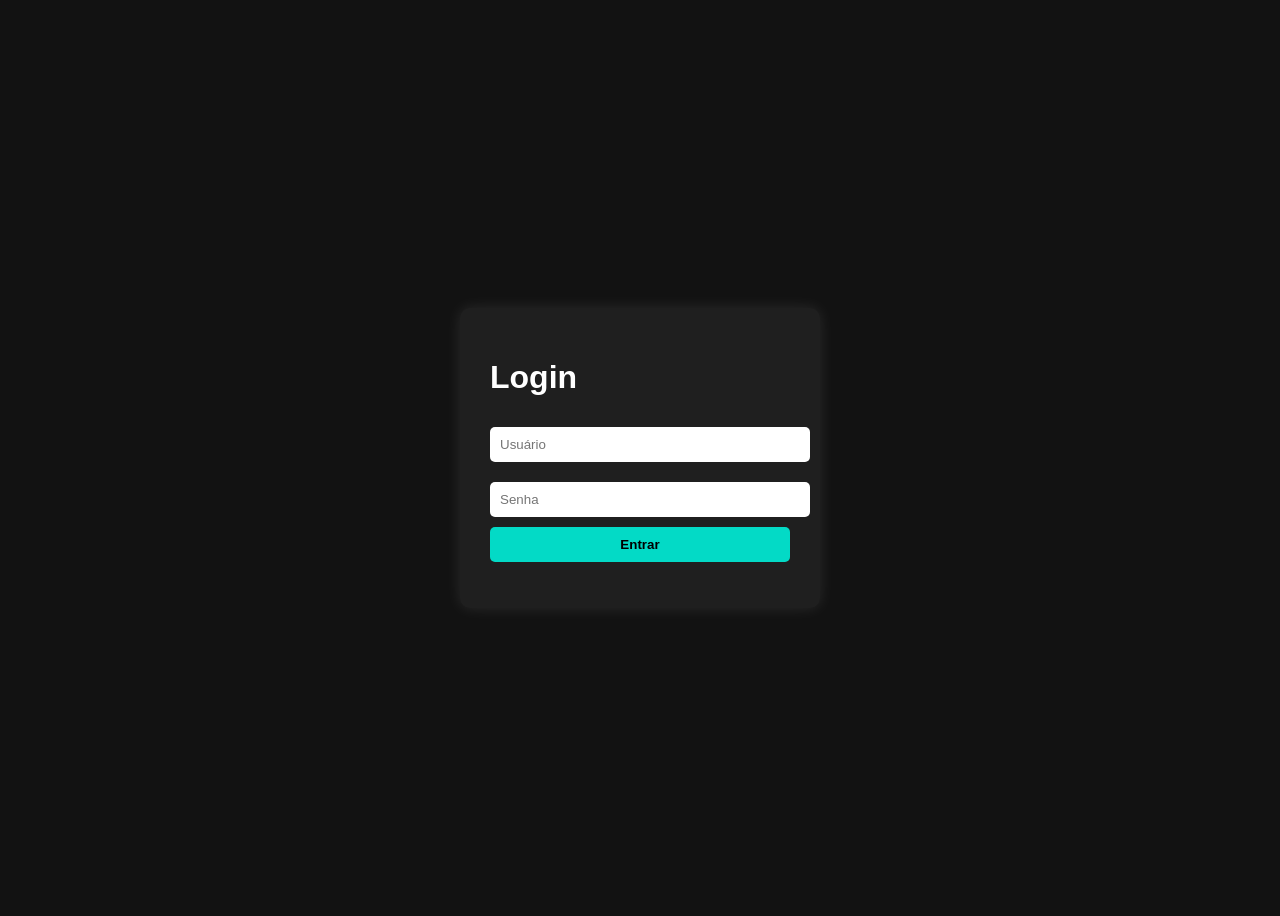
<file: index.html>
<!DOCTYPE html>
<html lang="pt-br">
<head>
    <meta charset="UTF-8">
    <meta name="viewport" content="width=device-width, initial-scale=1.0">
    <title>Tela de Login</title>
    <link rel="stylesheet" href="style.css">
</head>
<body>
    <div class="login-container">
        <h1>Login</h1>

        <form id="loginForm">
            <input type="text" id="usuario" placeholder="Usuário">
            <input type="password" id="senha" placeholder="Senha">
            <button type="submit">Entrar</button>
            <p id="mensagem"></p>
        </form>
    </div>

    <script src="script.js"></script>
</body>
</html>
</file>
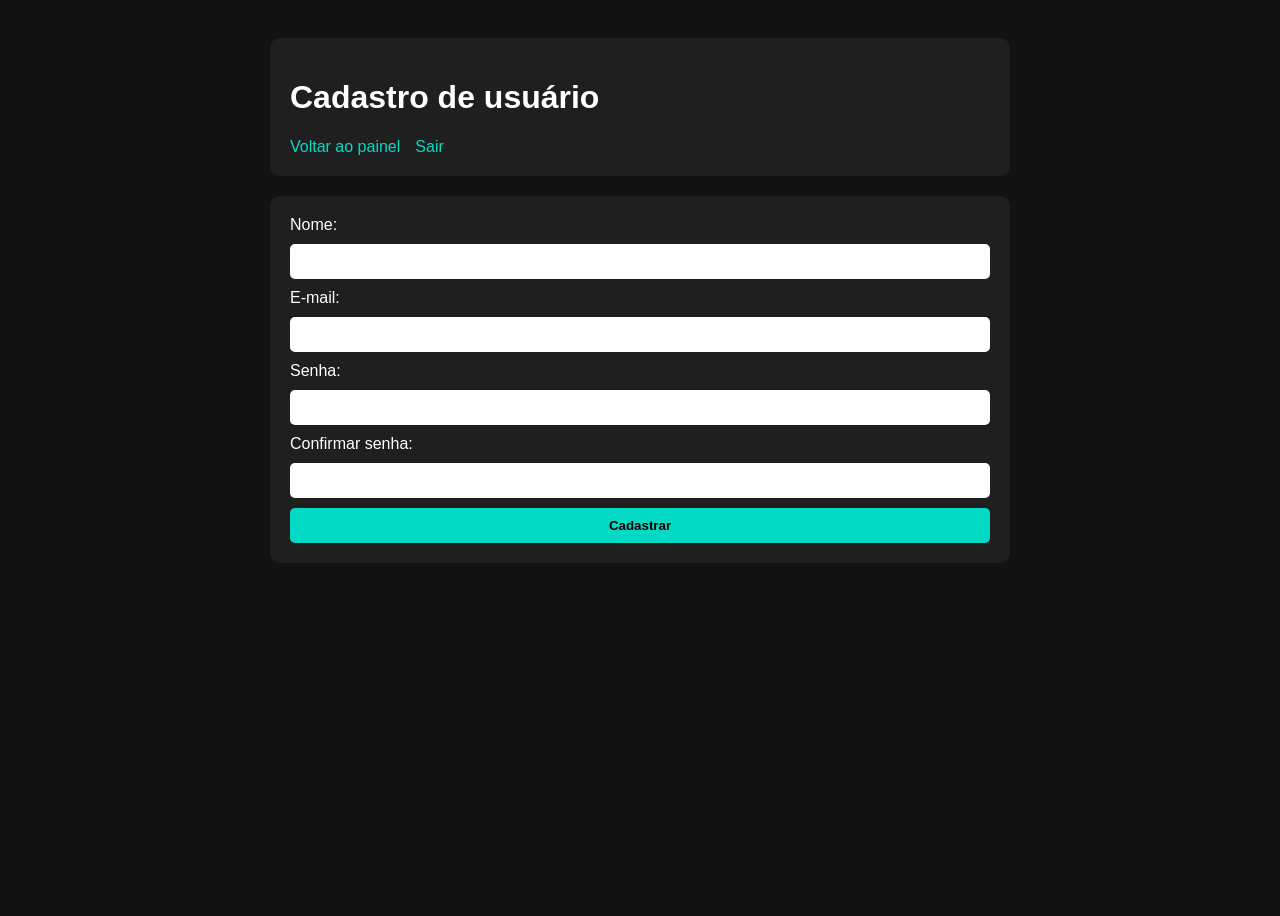
<file: cadastro.html>
<!DOCTYPE html>
<html lang="pt-br">
<head>
    <link rel="stylesheet" href="style.css">
    <meta charset="UTF-8">
    <meta name="viewport" content="width=device-width, initial-scale=1.0">
    <title>Cadastro de usuário</title>
</head>
<body class="app-page">
    <header>
        <h1>Cadastro de usuário</h1>

        <nav>
            <a href="dashboard.html">Voltar ao painel</a>
            <a href="index.html">Sair</a>
        </nav>
    </header>

    <main>
        <form>
            <label for="nome">Nome:</label>
            <input type="text" id="nome" name="nome" required>

            <label for="email">E-mail:</label>
            <input type="email" id="email" name="email" required>

            <label for="nova-senha">Senha:</label>
            <input type="password" id="nova-senha" name="senha" required>

            <label for="confirmar-senha">Confirmar senha:</label>
            <input
                type="password"
                id="confirmar-senha"
                name="confirmar-senha"
                required
            >

            <button type="submit">Cadastrar</button>
        </form>
    </main>
</body>
</html>
</file>
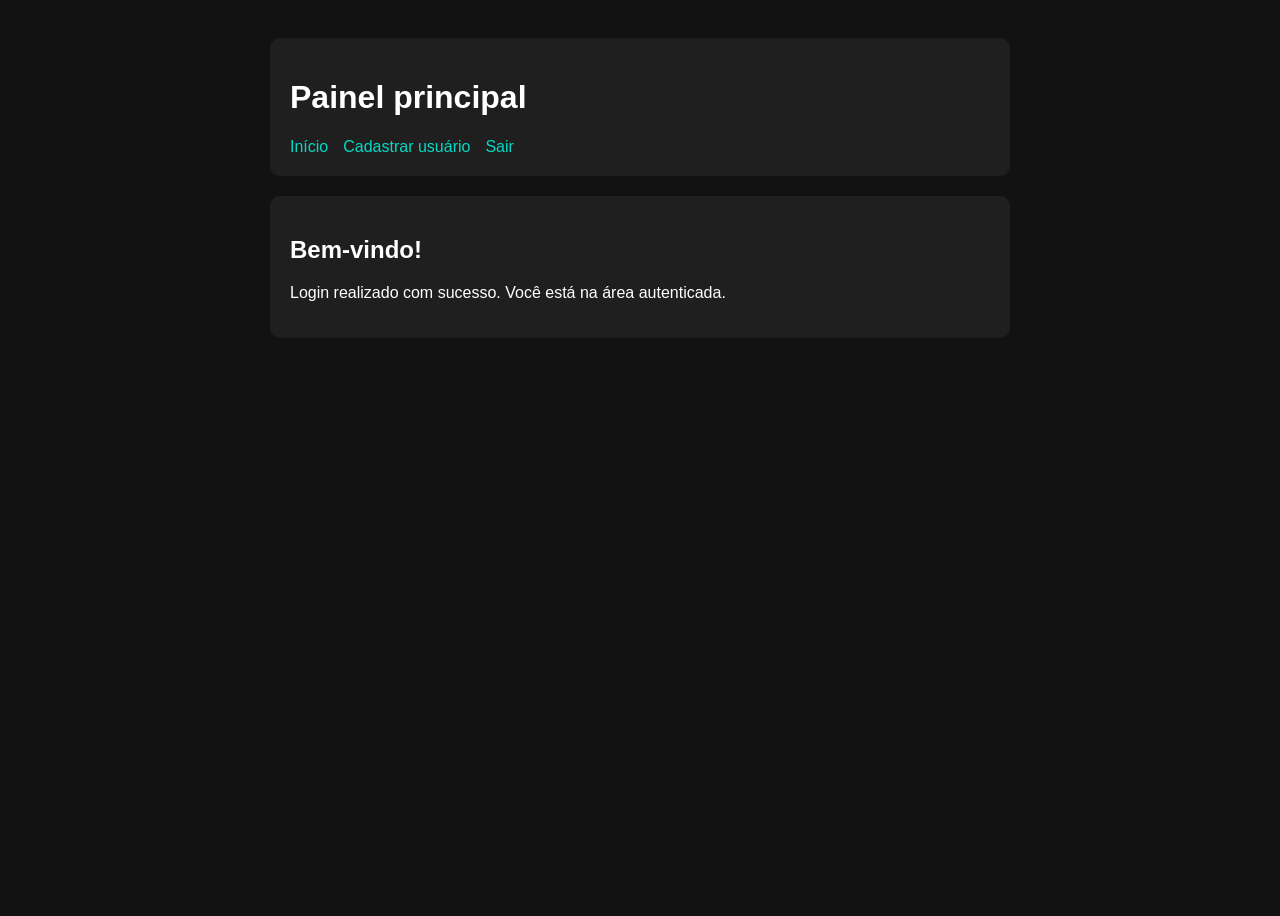
<file: dashboard.html>
<!DOCTYPE html>
<html lang="pt-br">
<head>
    <link rel="stylesheet" href="style.css">
    <meta charset="UTF-8">
    <meta name="viewport" content="width=device-width, initial-scale=1.0">
    <title>Dashboard</title>
</head>
<body class="app-page">
    <header>
        <h1>Painel principal</h1>

        <nav>
            <a href="dashboard.html">Início</a>
            <a href="cadastro.html">Cadastrar usuário</a>
            <a href="index.html">Sair</a>
        </nav>
    </header>

    <main>
        <h2>Bem-vindo!</h2>
        <p>Login realizado com sucesso. Você está na área autenticada.</p>
    </main>
</body>
</html>
</file>
<file: style.css>
body {
    font-family: Arial, sans-serif;
    background-color: #121212;
    color: #fff;
    display: flex;
    justify-content: center;
    align-items: center;
    height: 100vh;
}

.login-container {
    background-color: #1f1f1f;
    padding: 30px;
    border-radius: 10px;
    box-shadow: 0 0 15px rgba(255, 255, 255, 0.1);
    width: 300px;
}

.login-container input {
    width: 100%;
    margin: 10px 0;
    padding: 10px;
    border: none;
    border-radius: 5px;
}

button {
    width: 100%;
    padding: 10px;
    background-color: #03dac6;
    color: #000;
    border: none;
    border-radius: 5px;
    font-weight: bold;
    cursor: pointer;
}

button:hover {
    background-color: #00bfa5;
}

#mensagem {
    margin-top: 10px;
    color: #ff5252;
    font-weight: bold;
}

.app-page {
    display: block;
    box-sizing: border-box;
    min-height: 100vh;
    height: auto;
    padding: 30px;
}

.app-page header,
.app-page main {
    max-width: 700px;
    margin: 0 auto 20px;
    padding: 20px;
    background-color: #1f1f1f;
    border-radius: 10px;
}

.app-page nav {
    display: flex;
    gap: 15px;
    flex-wrap: wrap;
}

.app-page a {
    color: #03dac6;
    text-decoration: none;
}

.app-page a:hover {
    text-decoration: underline;
}

.app-page form {
    display: flex;
    flex-direction: column;
    gap: 10px;
}

.app-page input {
    padding: 10px;
    border: none;
    border-radius: 5px;
}
</file>
